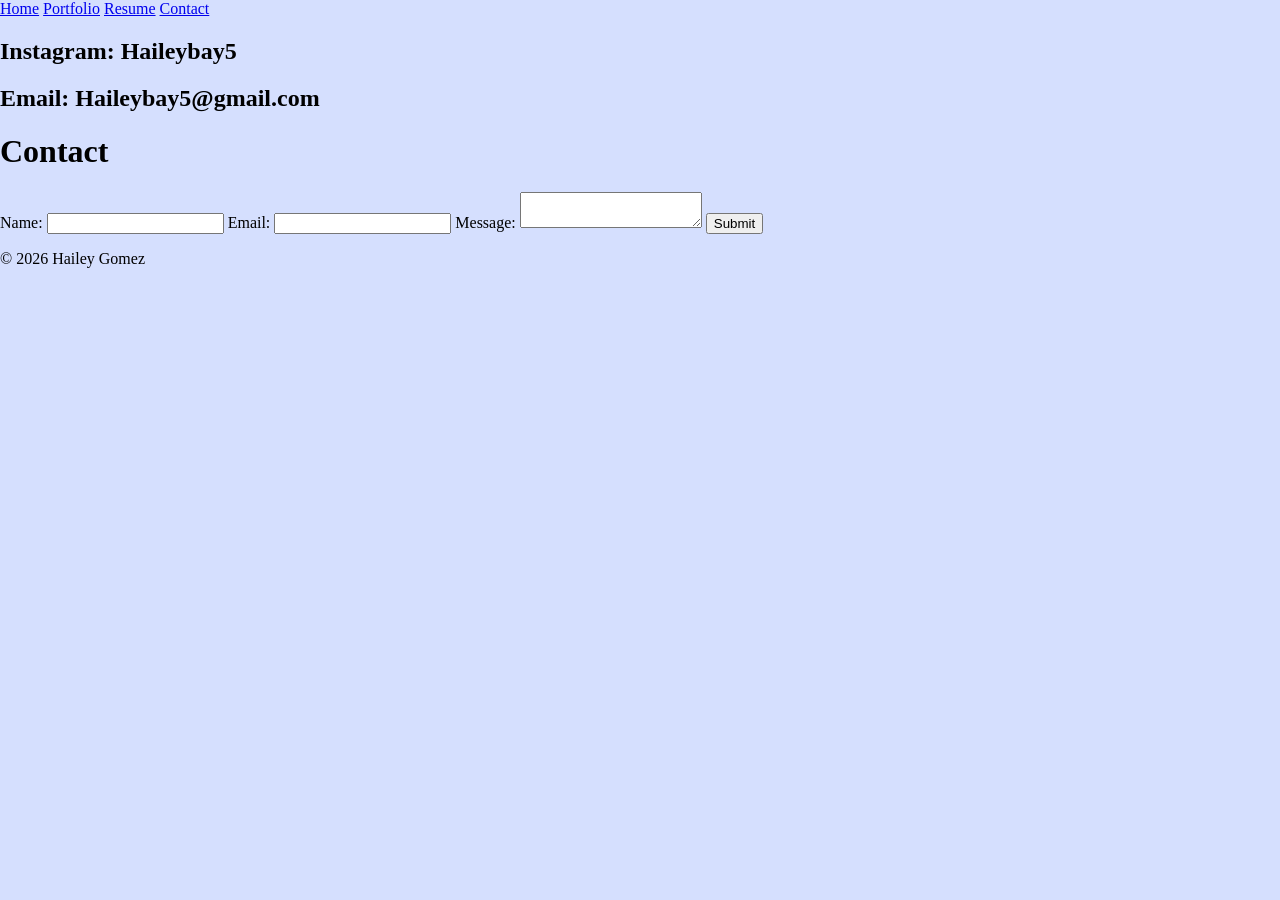
<file: contact.html>
<!DOCTYPE html>
  <head>
    <meta charset="UTF-8">
    <title>Contact</title>
    <link rel="stylesheet" href="styles.css">
  </head>

  <body>
    <nav>
       <a href="index.html">Home</a>
      <a href="portfolio.html">Portfolio</a>
      <a href="resume.html">Resume</a>
      <a href="contact.html">Contact</a>
    </nav>
    <h2>Instagram: Haileybay5</h2>
    <h2> Email: Haileybay5@gmail.com</h2>

    <main>
      <h1>Contact</h1>

      <form id="contact-form">
        <label for="name">Name:</label>
        <input type="text" id="name">

        <label for="email">Email:</label>
        <input type="email" id="email">

        <label for="message">Message:</label>
        <textarea id="message"></textarea>

        <input type="submit" value="Submit">
      </form>
    </main>

    <footer>
      <p>© 2026 Hailey Gomez</p>
    </footer>
  </body>
</html>
</file>
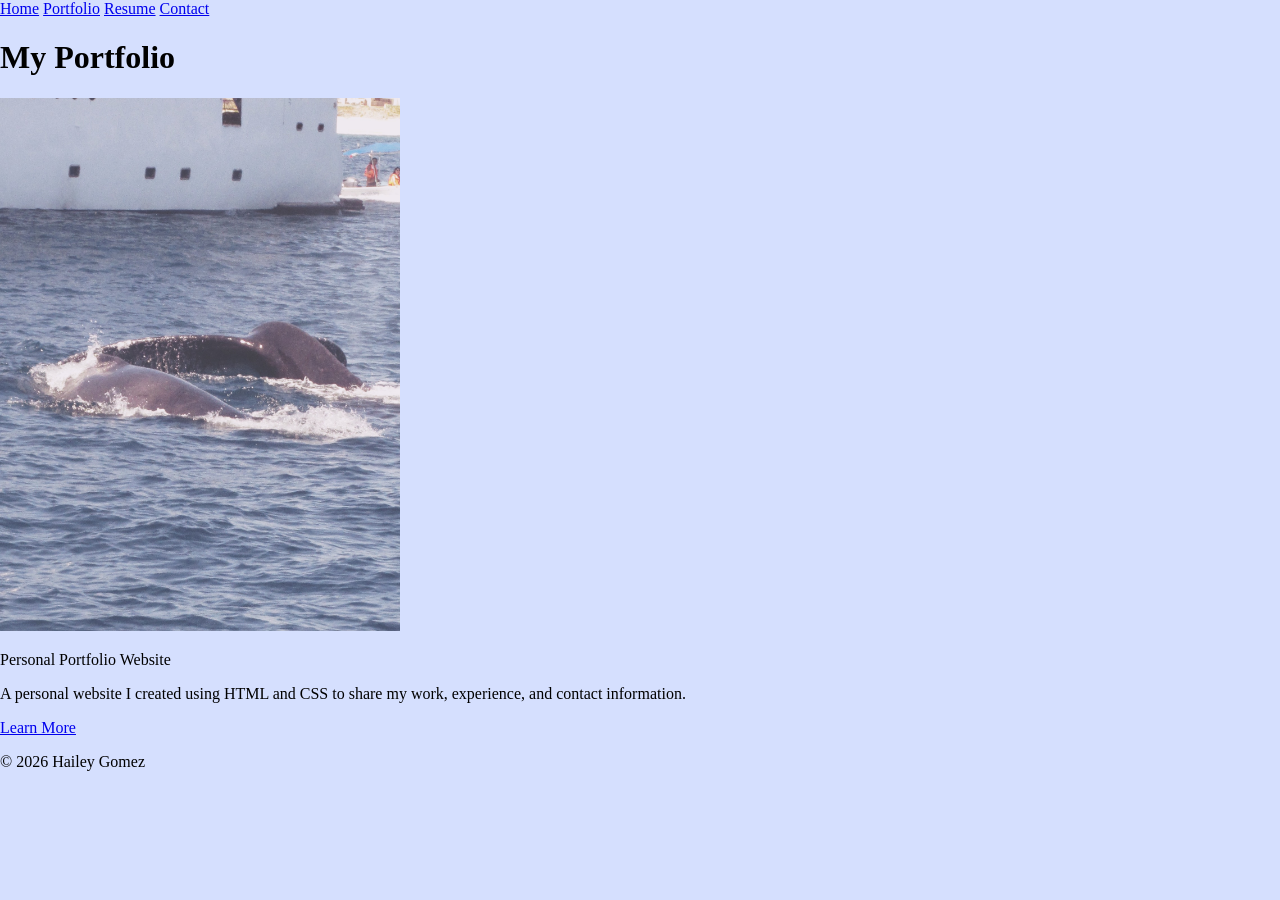
<file: portfolio.html>
<!DOCTYPE html>
  <head>
    <title>Portfolio | Hailey Gomez</title>
    <link rel="stylesheet" href="styles.css">
  </head>

  <body>
    <nav>
      <a href="index.html">Home</a>
      <a href="portfolio.html">Portfolio</a>
      <a href="resume.html">Resume</a>
      <a href="contact.html">Contact</a>
    </nav>

    <main>
      <h1>My Portfolio</h1>

      <div class="project">
        <a href="index.html">
          <img src="images/backg.JPG" alt="Screenshot of my personal website" width="400">
        </a>

        <div class="project-details">
          <p class="project-name">Personal Portfolio Website</p>
          <p class="project-description">
            A personal website I created using HTML and CSS to share my work,
            experience, and contact information.
          </p>

          <a href="index.html">Learn More</a>
        </div>
      </div>
    </main>

    <footer>
      <p>© 2026 Hailey Gomez</p>
    </footer>
  </body>
</html>
</file>
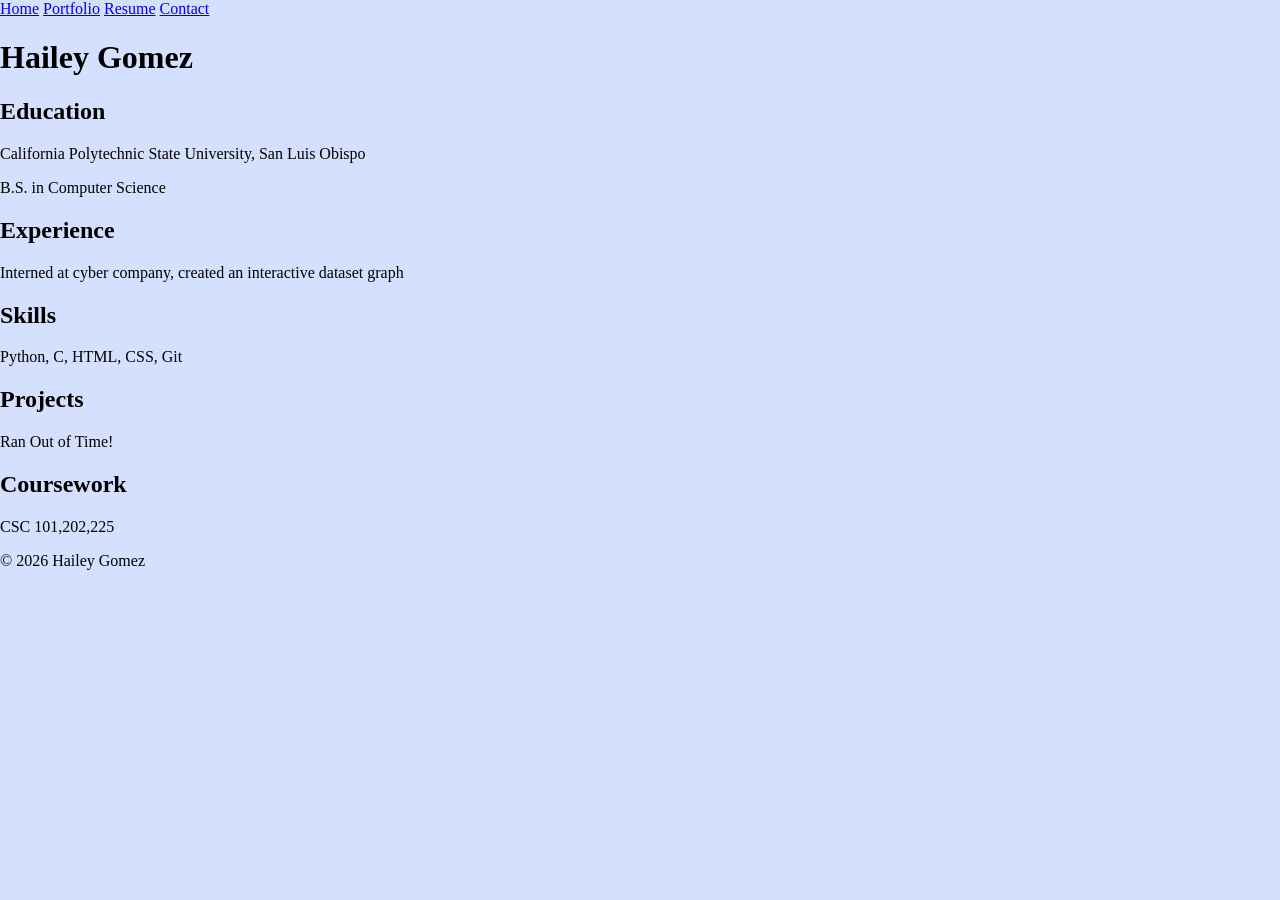
<file: resume.html>
<!DOCTYPE html>
  <head>
    <title>Resume | Hailey Gomez</title>
    <link rel="stylesheet" href="styles.css">
  </head>

  <body>
    <nav>
       <a href="index.html">Home</a>
      <a href="portfolio.html">Portfolio</a>
      <a href="resume.html">Resume</a>
      <a href="contact.html">Contact</a>
    </nav>

    <main>
      <h1>Hailey Gomez</h1>

      <div class="resume">
        <section class="section">
          <h2 class="section-title">Education</h2>
          <p>California Polytechnic State University, San Luis Obispo</p>
          <p>B.S. in Computer Science</p>
        </section>

        <section class="section">
          <h2 class="section-title">Experience</h2>
          <p>Interned at cyber company, created an interactive dataset graph</p>
        </section>

        <section class="section">
          <h2 class="section-title">Skills</h2>
          <p>Python, C, HTML, CSS, Git</p>
        </section>

        <section class="section">
          <h2 class="section-title">Projects</h2>
          <p>Ran Out of Time!</p>
        </section>

        <section class="section">
          <h2 class="section-title">Coursework</h2>
          <p>CSC 101,202,225</p>
        </section>
      </div>
    </main>

    <footer>
      <p>© 2026 Hailey Gomez</p>
    </footer>
  </body>
</html>
</file>
<file: styles.css>
/*main*/
body {
    margin: 0;
    background-color: rgb(213, 223, 254);
    padding: 0;
    width: 100%;
    height: 100%
}

/*image/media*/
.about-image img{
    width: 300px;
    display: block;
    margin: 0 auto;
}

.intro-image {
    height:300px;
    width: 300px;
    object-fit: cover;
    border-radius: 0;
    border-radius: 15px;

    
}

.carousel-image {
  width: 100%;
  height: 500px;
  object-fit: cover;
  display:inline;
  border: 3px white dashed;
  opacity: 1;
  transition: none;
}

.video {
    display: block;
    width: 100%;
    height: 600px;
    object-fit: cover;
    opacity: 90%;
}

.sidebar {
    position:fixed;
    top:0;
    left:-350px;
    width:350px;
    height:100vh;
    background-color:rgb(247, 220, 224);
    transition: left 0.3s ease;
}

.sidebar.open {
    left:0;
}

/*buttons*/
.close-button {
    background: none;
    border:none;
    font-size: 32px;
    cursor:pointer;
}

.contact-button {
    cursor: pointer;
    background: transparent;
    padding: 14px 16px;
    border:transparent;
    font-size:large;
    position:fixed;
    top:15px;
    right: 300px;
    color: white;
    text-shadow: 6px,6px,8px black;
    font-weight: 450px;
    position:absolute;

}

.experiance-button {
    cursor: pointer;
    background: transparent;
    padding: 14px 16px;
    border:transparent;
    font-size:large;
    position:fixed;
    top:15px;
    right: 180px;
    color:white;
    text-shadow: 6px, 6px, 8px black; 
    font-weight: 450;
    position: absolute;  
}

.porfolio-button {
    cursor: pointer;
    background: transparent;
    padding: 14px 16px;
    border:transparent;
    font-size:large;
    position:fixed;
    top:15px;
    right: 80px;
    color: white;
    text-shadow: 6px, 6px, 8px black;
    font-weight: 450;
    position: absolute;   
}

.arrow-left, .arrow-right {
    position:absolute;
    top: 50%;
    transform: translateY(-50%);
    z-index:5;
}

.arrow-left {
    left: 10px;
}

.arrow-right {
    right:10px;
}

/*text*/
.page-description {
    font-size: 40px;
    font-family:'Dancing Script', curisve;
    font-weight: bold;
    text-align: left;
    max-width: 500px;
    line-height:1.6;
    top: 350px;
    left:80px;
    z-index: 10;
    color: rgb(225,225,225);
    text-shadow: 4px 4px 5px rgba(0, 0, 0, 0.2);
    position: absolute;
}

/*titles*/
.page-title {
    margin-top: 0px;
    text-shadow: 7px 7px 8px rgba(0, 0, 0, 0.2);
    background-color: rgb(213, 223, 254);
    padding: 15px;
    opacity: 0.90;
    color: white;
    cursor: pointer;
}

/*sections*/
.top-section {
    background-image: url("images/backg.JPG");
    background-size:cover;
    background-repeat: no-repeat;
    background-position: 20% 55%;
    border: 2px black dashed;
    border-radius: 10px;
    min-height: 500px;
}

.intro-section {
    display: flex;
    align-items: center;
    justify-content: center;
    gap: 40px;
    max-width: 900px;
    margin: 0 auto;
    padding: 20px;
}

.carousel-row {
    position: relative;
    display:grid;
    grid-template-columns: repeat(3,minmax(200px,1fr));
    gap: 20px;
    width:1100px;
    height: auto;
    overflow-x: auto;
    padding: 60px;
}
</file>
